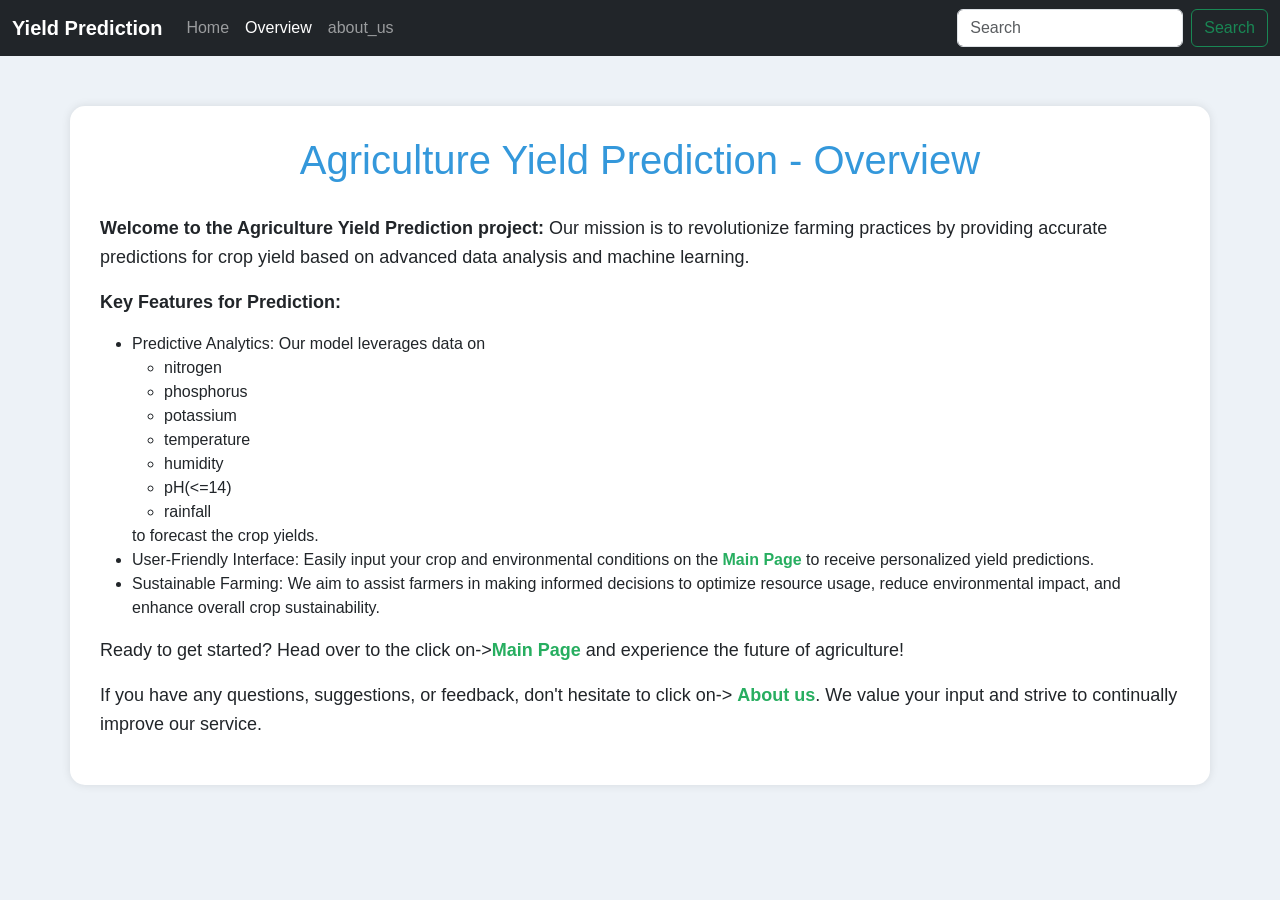
<file: miracle_hack/templates/overview.html>
<!DOCTYPE html>
<html lang="en">
<head>
    <meta charset="utf-8">
    <meta name="viewport" content="width=device-width, initial-scale=1">
    <title>Agriculture Yield Prediction - Overview</title>
    <link rel="stylesheet" href="https://cdn.jsdelivr.net/npm/bootstrap@5.3.0-alpha3/dist/css/bootstrap.min.css" integrity="sha384-KK94CHFLLe+nY2dmCWGMq91rCGa5gtU4mk92HdvYe+M/SXH301p5ILy+dN9+nJOZ" crossorigin="anonymous">
    <style>
        body {
            background-color: #edf2f7;
            font-family: 'Segoe UI', Tahoma, Geneva, Verdana, sans-serif;
        }
        .container {
            margin-top: 50px;
            margin-bottom: 50px;
            background-color: #ffffff;
            padding: 30px;
            border-radius: 15px;
            box-shadow: 0 0 10px rgba(0, 0, 0, 0.1);
        }
        h1 {
            color: #3498db;
            text-align: center;
            margin-bottom: 30px;
        }
        p {
            font-size: 18px;
            line-height: 1.6;
        }
        a {
            color: #27ae60;
            text-decoration: none;
            font-weight: bold;
        }
        a:hover {
            color: #218c54;
        }
    </style>
</head>
<body>
    <!-- Nav -->
    <nav class="navbar navbar-expand-lg navbar-dark bg-dark">
        <div class="container-fluid">
            <a class="navbar-brand" href="/">Yield Prediction</a>
            <button class="navbar-toggler" type="button" data-bs-toggle="collapse" data-bs-target="#navbarSupportedContent" aria-controls="navbarSupportedContent" aria-expanded="false" aria-label="Toggle navigation">
                <span class="navbar-toggler-icon"></span>
            </button>
            <div class="collapse navbar-collapse" id="navbarSupportedContent">
                <ul class="navbar-nav me-auto mb-2 mb-lg-0">
                    <li class="nav-item">
                        <a class="nav-link" href="/">Home</a>
                    </li>
                    <li class="nav-item">
                        <a class="nav-link active" href="/overview">Overview</a>
                    </li>
                    <li class="nav-item">
                        <a class="nav-link" href="/about_us">about_us</a>
                    </li>
                </ul>
                <form class="d-flex" role="search">
                    <input class="form-control me-2" type="search" placeholder="Search" aria-label="Search">
                    <button class="btn btn-outline-success" type="submit">Search</button>
                </form>
            </div>
        </div>
    </nav>

    <!-- Project Overview Content -->
    <div class="container">
        <h1>Agriculture Yield Prediction - Overview</h1>
        <p>
           <B> Welcome to the Agriculture Yield Prediction project:</B> Our mission is to revolutionize farming practices by providing accurate predictions for crop yield based on advanced data analysis and machine learning.
        </p>
        <p>
            <strong>Key Features for Prediction:</strong>
        </p>
        <ul>
            <li>Predictive Analytics: Our model leverages data on
                <ul>
                    <li>nitrogen</li>
                    <li>phosphorus</li>
                    <li>potassium</li>
                    <li>temperature</li>
                    <li>humidity</li>
                    <li>pH(<=14)</li>
                    <li>rainfall</li>
                </ul>to forecast the crop yields.</li>
            <li>User-Friendly Interface: Easily input your crop and environmental conditions on the <a href="/">Main Page</a> to receive personalized yield predictions.</li>
            <li>Sustainable Farming: We aim to assist farmers in making informed decisions to optimize resource usage, reduce environmental impact, and enhance overall crop sustainability.</li>
        </ul>
        <p>
            Ready to get started? Head over to the click on-><a href="/"><b>Main Page</b></a> and experience the future of agriculture!
        </p>
        <p>
            If you have any questions, suggestions, or feedback, don't hesitate to click on-> <a href="/about_us">About us</a>. We value your input and strive to continually improve our service.
        </p>
    </div>

    <!-- Bootstrap JavaScript -->
    <script src="https://cdn.jsdelivr.net/npm/bootstrap@5.3.0-alpha3/dist/js/bootstrap.bundle.min.js" integrity="sha384-ENjdO4Dr2bkBIFxQpeoTz1HIcje39Wm4jDKdf19U8gI4ddQ3GYNS7NTKfAdVQSZe" crossorigin="anonymous"></script>
</body>
</html>
</file>
